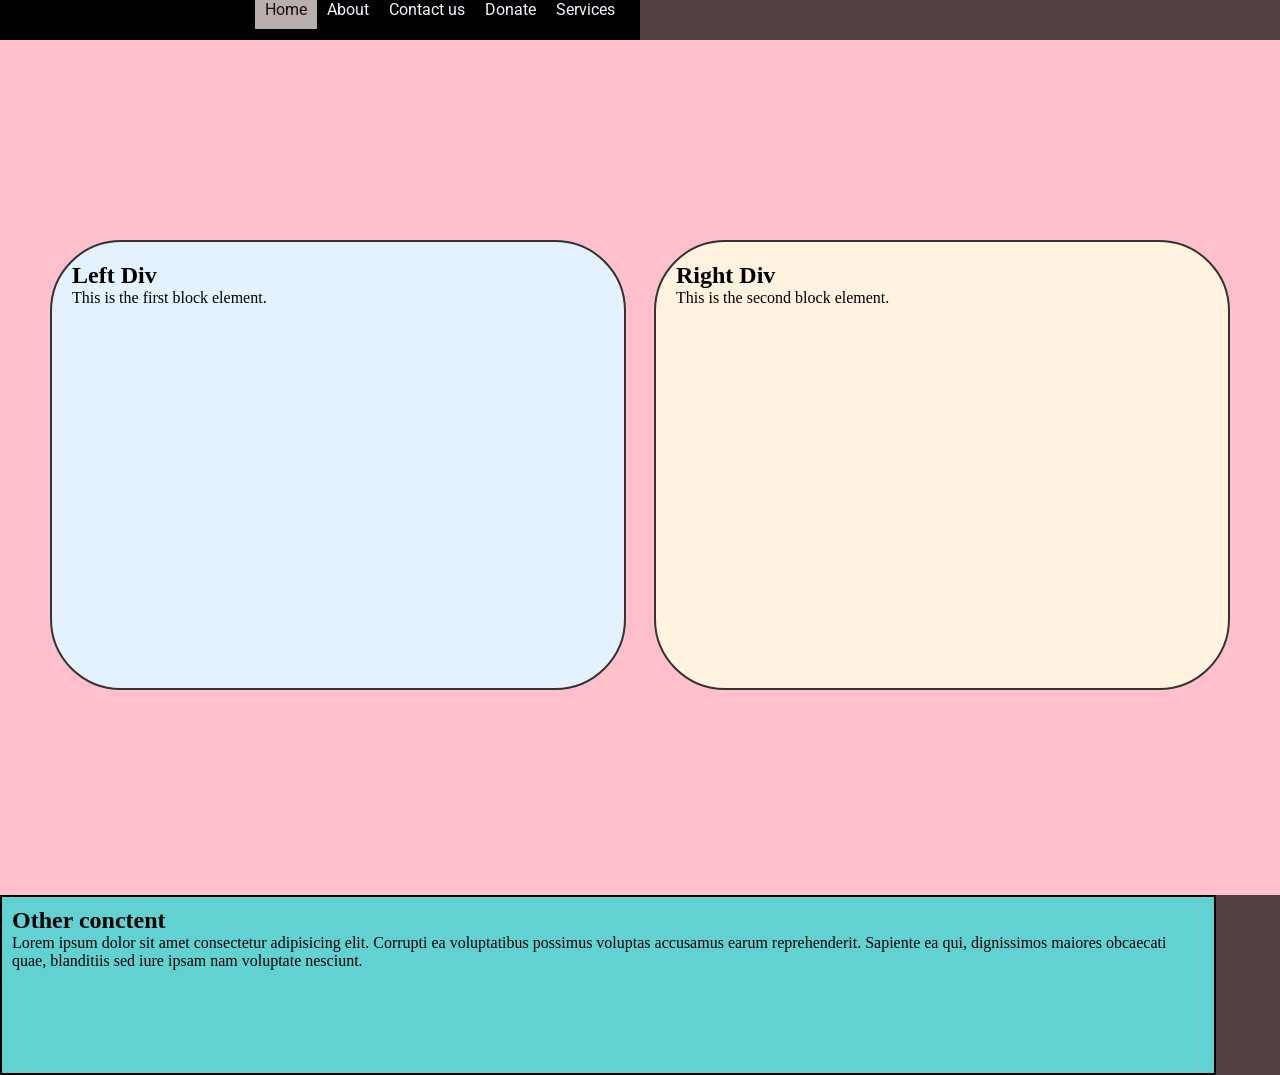
<file: index.html>
<!DOCTYPE html>
<html lang="en">

<head>
    <meta charset="UTF-8">
    <meta name="viewport" content="width=device-width, initial-scale=1.0">
    <title>First Full page - Handmade Wensite</title>
    <link rel="stylesheet" href="style.css">
    <style>
        @import url('https://fonts.googleapis.com/css2?family=Roboto:ital,wght@0,100..900;1,100..900&display=swap');
    </style>
</head>

<body>
    <nav>

        <ul>
            <li><a href="index.html" class="actv">Home</a></li>
            <li><a href="about.html">About</a></li>
            <li><a href="contact_us.html">Contact us</a></li>
            <li><a href="donate.html">Donate</a></li>
            <li><a href="services.html">Services</a></li>
        </ul>


    </nav>
   <main>
        <div class="container">
            <!-- <div class="boxRapper"> -->
                <div class="box box-1">
                    <h2>Left Div</h2>
                    <p>This is the first block element.</p>
                </div>
                <div class="box box-2">
                    <h2>Right Div</h2>
                    <p>This is the second block element.</p>
                </div>
            <!-- </div> -->
        </div>
        <div class="other_content">
            <h2>Other conctent</h2>
            <p>Lorem ipsum dolor sit amet consectetur adipisicing elit. Corrupti ea voluptatibus possimus voluptas
                accusamus earum reprehenderit. Sapiente ea qui, dignissimos maiores obcaecati quae, blanditiis sed iure
                ipsam nam voluptate nesciunt.</p>
        </div>


    </main>
    <footer>
    </footer>
</body>

</html>
</file>
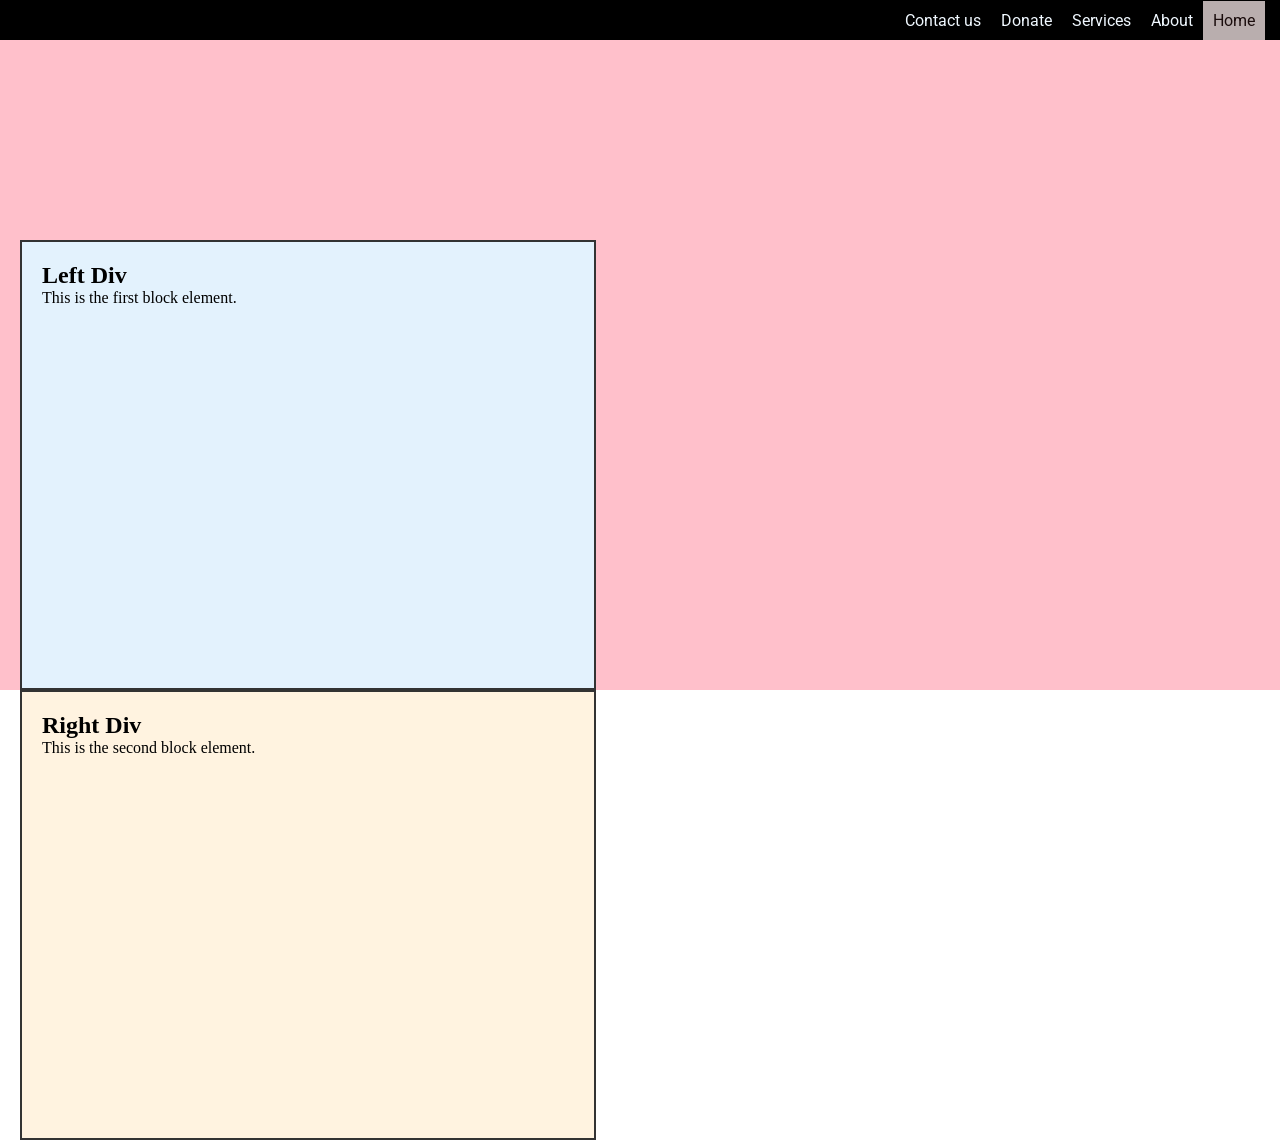
<file: first full website/first full website/index.html>
<!DOCTYPE html>
<html lang="en">

<head>
    <meta charset="UTF-8">
    <meta name="viewport" content="width=device-width, initial-scale=1.0">
    <title>First Full page - Handmade Wensite</title>
    <link rel="stylesheet" href="style.css">
    <style>
        @import url('https://fonts.googleapis.com/css2?family=Roboto:ital,wght@0,100..900;1,100..900&display=swap');
    </style>
</head>

<body>
    <nav>

        <ul>
            <li><a href="contact_us.html">Contact us</a></li>
            <li><a href="donate.html">Donate</a></li>
            <li><a href="services.html">Services</a></li>
            <li><a href="about.html">About</a></li>
            <li><a href="index.html" class="actv">Home</a></li>
        </ul>


    </nav>
    <main>
<div class="container">
        <div class="box box-1">
            <h2>Left Div</h2>
            <p>This is the first block element.</p>
        </div>
        <div class="box box-2">
            <h2>Right Div</h2>
            <p>This is the second block element.</p>
        </div>
    </div>
    </main>
    <footer>

    </footer>
</body>

</html>
</file>
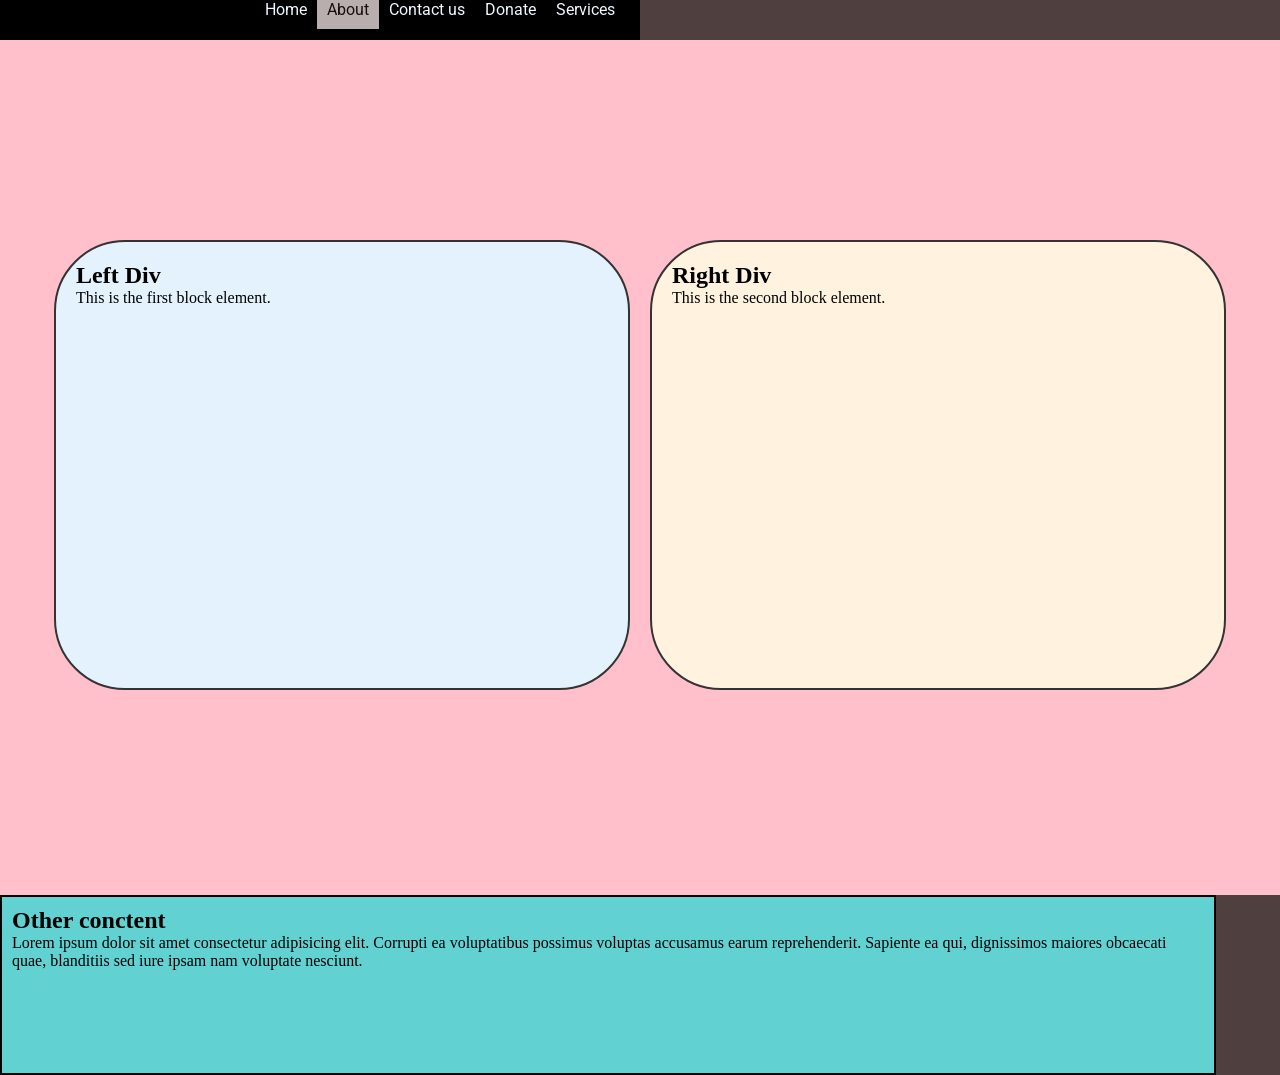
<file: about.html>
<!DOCTYPE html>
<html lang="en">

<head>
    <meta charset="UTF-8">
    <meta name="viewport" content="width=device-width, initial-scale=1.0">
    <title>First Full page - Handmade Wensite</title>
    <link rel="stylesheet" href="style.css">
    <style>
        @import url('https://fonts.googleapis.com/css2?family=Roboto:ital,wght@0,100..900;1,100..900&display=swap');
    </style>
</head>

<body>
    <nav>
        <ul>
            <li><a href="index.html">Home</a></li>
            <li><a href="about.html" class="actv">About</a></li>
            <li><a href="contact_us.html">Contact us</a></li>
            <li><a href="donate.html">Donate</a></li>
            <li><a href="services.html">Services</a></li>
        </ul>
    </nav>
    <main>
        <div class="container">
            <div class="boxRapper">
                <div class="box box-1">
                    <h2>Left Div</h2>
                    <p>This is the first block element.</p>
                </div>
                <div class="box box-2">
                    <h2>Right Div</h2>
                    <p>This is the second block element.</p>
                </div>
            </div>
        </div>
        <div class="other_content">
            <h2>Other conctent</h2>
            <p>Lorem ipsum dolor sit amet consectetur adipisicing elit. Corrupti ea voluptatibus possimus voluptas
                accusamus earum reprehenderit. Sapiente ea qui, dignissimos maiores obcaecati quae, blanditiis sed iure
                ipsam nam voluptate nesciunt.</p>
        </div>


    </main>
    <footer>
    </footer>
</body>

</html>
</file>
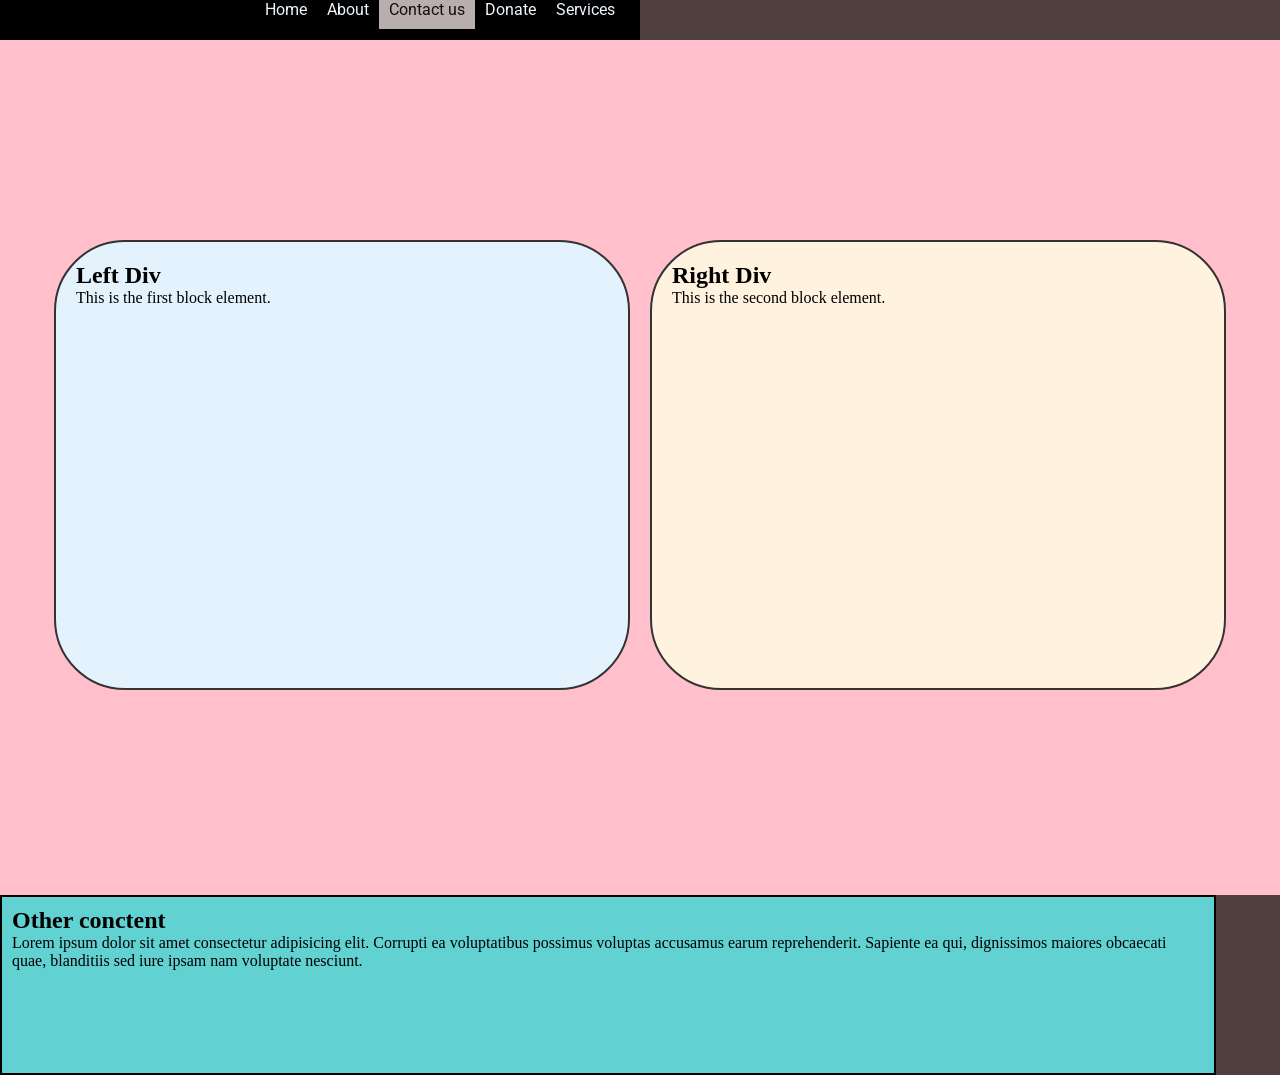
<file: contact_us.html>
<!DOCTYPE html>
<html lang="en">
<head>
    <meta charset="UTF-8">
    <meta name="viewport" content="width=device-width, initial-scale=1.0">
    <title>First Full page - Handmade Wensite</title>
    <link rel="stylesheet" href="style.css">
    <style>
@import url('https://fonts.googleapis.com/css2?family=Roboto:ital,wght@0,100..900;1,100..900&display=swap');
</style>
</head>
<body>
    <nav>
        <ul>
            <li><a href="index.html">Home</a></li>
            <li><a href="about.html" >About</a></li>
            <li><a href="contact_us.html" class="actv">Contact us</a></li>
            <li><a href="donate.html">Donate</a></li>
            <li><a href="services.html">Services</a></li>
        </ul>
    </nav>
    <main>
        <div class="container">
            <div class="boxRapper">
                <div class="box box-1">
                    <h2>Left Div</h2>
                    <p>This is the first block element.</p>
                </div>
                <div class="box box-2">
                    <h2>Right Div</h2>
                    <p>This is the second block element.</p>
                </div>
            </div>
        </div>
        <div class="other_content">
            <h2>Other conctent</h2>
            <p>Lorem ipsum dolor sit amet consectetur adipisicing elit. Corrupti ea voluptatibus possimus voluptas
                accusamus earum reprehenderit. Sapiente ea qui, dignissimos maiores obcaecati quae, blanditiis sed iure
                ipsam nam voluptate nesciunt.</p>
        </div>


    </main>
    <footer>
    </footer>
</body>

</html>
</file>
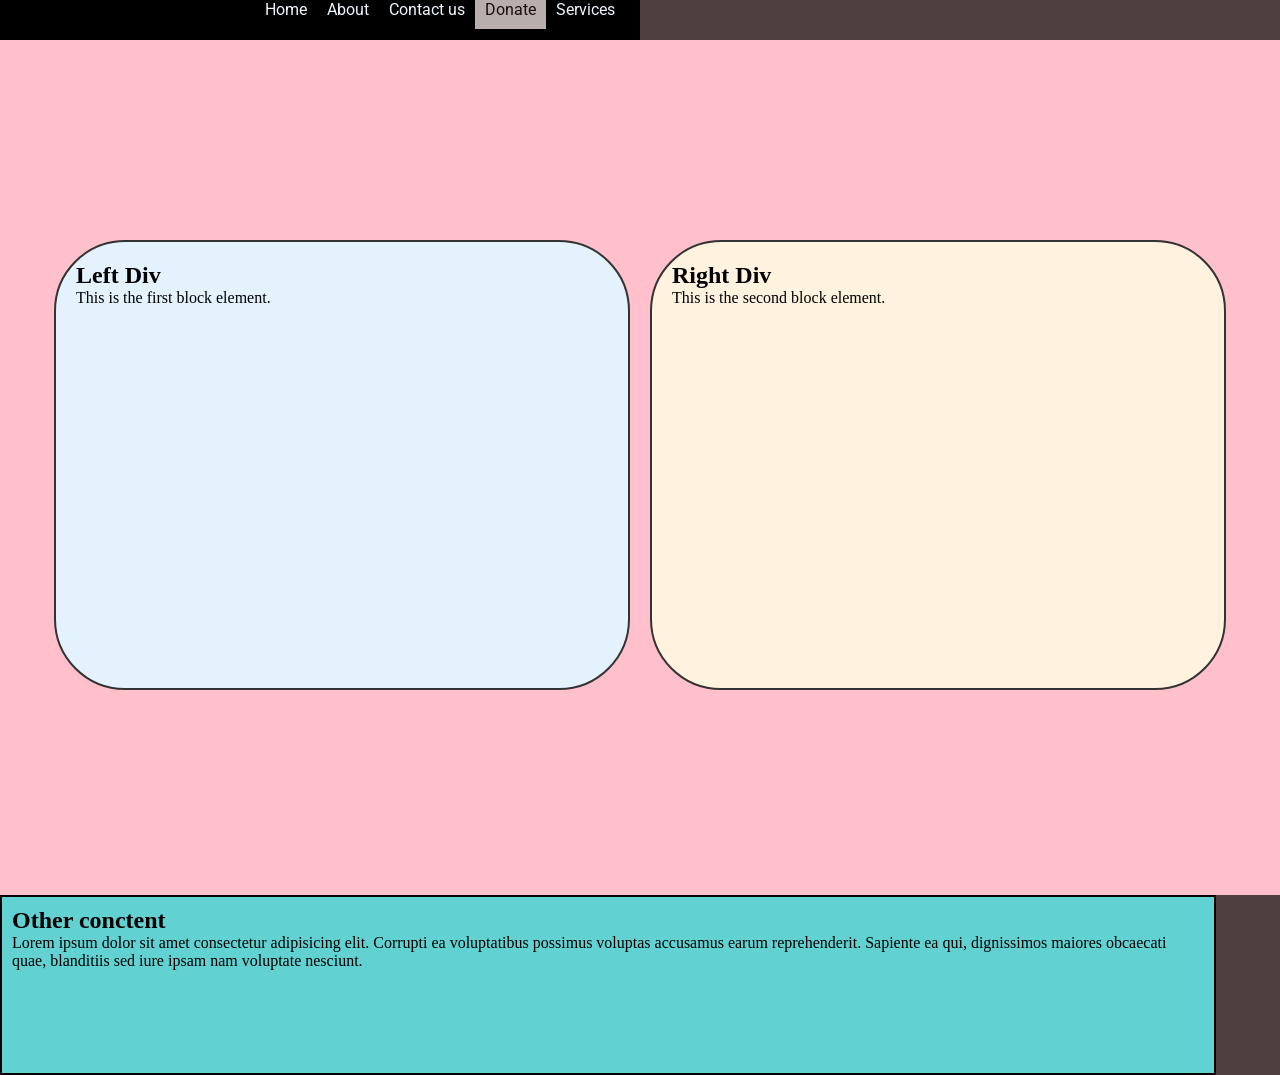
<file: donate.html>
<!DOCTYPE html>
<html lang="en">
<head>
    <meta charset="UTF-8">
    <meta name="viewport" content="width=device-width, initial-scale=1.0">
    <title>First Full page - Handmade Wensite</title>
    <link rel="stylesheet" href="style.css">
    <style>
@import url('https://fonts.googleapis.com/css2?family=Roboto:ital,wght@0,100..900;1,100..900&display=swap');
</style>
</head>
<body>
    <nav>
        <ul>
            <li><a href="index.html">Home</a></li>
            <li><a href="about.html">About</a></li>
            <li><a href="contact_us.html">Contact us</a></li>
            <li><a href="donate.html" class="actv">Donate</a></li>
            <li><a href="services.html">Services</a></li>
        </ul>
    </nav>
    <main>
        <div class="container">
            <div class="boxRapper">
                <div class="box box-1">
                    <h2>Left Div</h2>
                    <p>This is the first block element.</p>
                </div>
                <div class="box box-2">
                    <h2>Right Div</h2>
                    <p>This is the second block element.</p>
                </div>
            </div>
        </div>
        <div class="other_content">
            <h2>Other conctent</h2>
            <p>Lorem ipsum dolor sit amet consectetur adipisicing elit. Corrupti ea voluptatibus possimus voluptas
                accusamus earum reprehenderit. Sapiente ea qui, dignissimos maiores obcaecati quae, blanditiis sed iure
                ipsam nam voluptate nesciunt.</p>
        </div>


    </main>
    <footer>
    </footer>
</body>

</html>
</file>
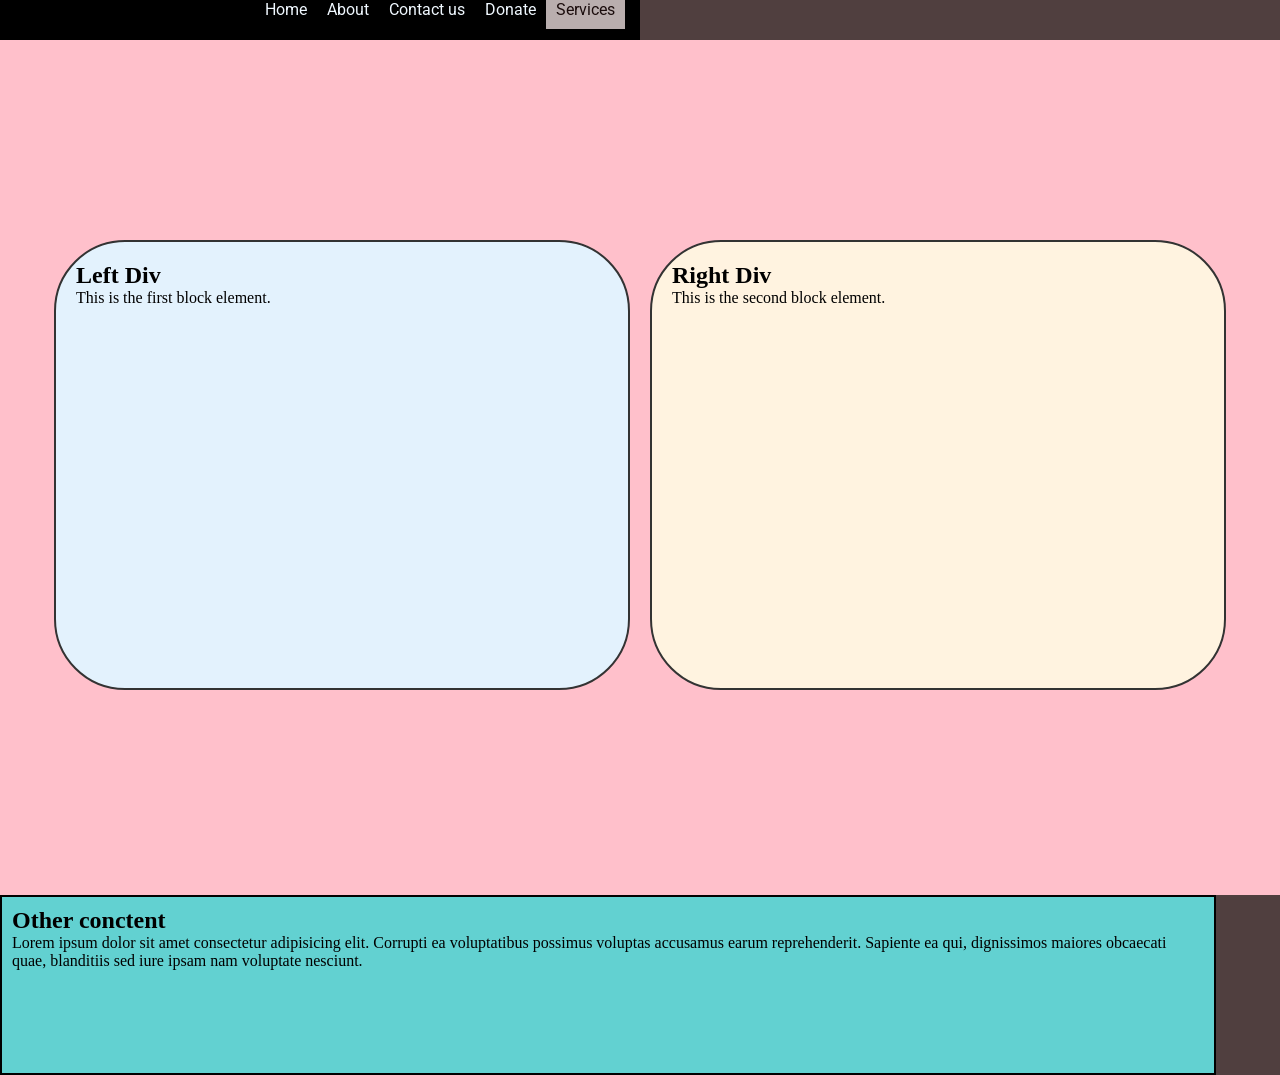
<file: services.html>
<!DOCTYPE html>
<html lang="en">
<head>
    <meta charset="UTF-8">
    <meta name="viewport" content="width=device-width, initial-scale=1.0">
    <title>First Full page - Handmade Wensite</title>
    <link rel="stylesheet" href="style.css">
    <style>
@import url('https://fonts.googleapis.com/css2?family=Roboto:ital,wght@0,100..900;1,100..900&display=swap');
</style>
</head>
   <body>
    <nav>
        <ul>
            <li><a href="index.html">Home</a></li>
            <li><a href="about.html" >About</a></li>
            <li><a href="contact_us.html">Contact us</a></li>
            <li><a href="donate.html">Donate</a></li>
            <li><a href="services.html" class="actv">Services</a></li>
        </ul>
    </nav>
   <main>
        <div class="container">
            <div class="boxRapper">
                <div class="box box-1">
                    <h2>Left Div</h2>
                    <p>This is the first block element.</p>
                </div>
                <div class="box box-2">
                    <h2>Right Div</h2>
                    <p>This is the second block element.</p>
                </div>
            </div>
        </div>
        <div class="other_content">
            <h2>Other conctent</h2>
            <p>Lorem ipsum dolor sit amet consectetur adipisicing elit. Corrupti ea voluptatibus possimus voluptas
                accusamus earum reprehenderit. Sapiente ea qui, dignissimos maiores obcaecati quae, blanditiis sed iure
                ipsam nam voluptate nesciunt.</p>
        </div>


    </main>
    <footer>
    </footer>
</body>

</html>
</file>
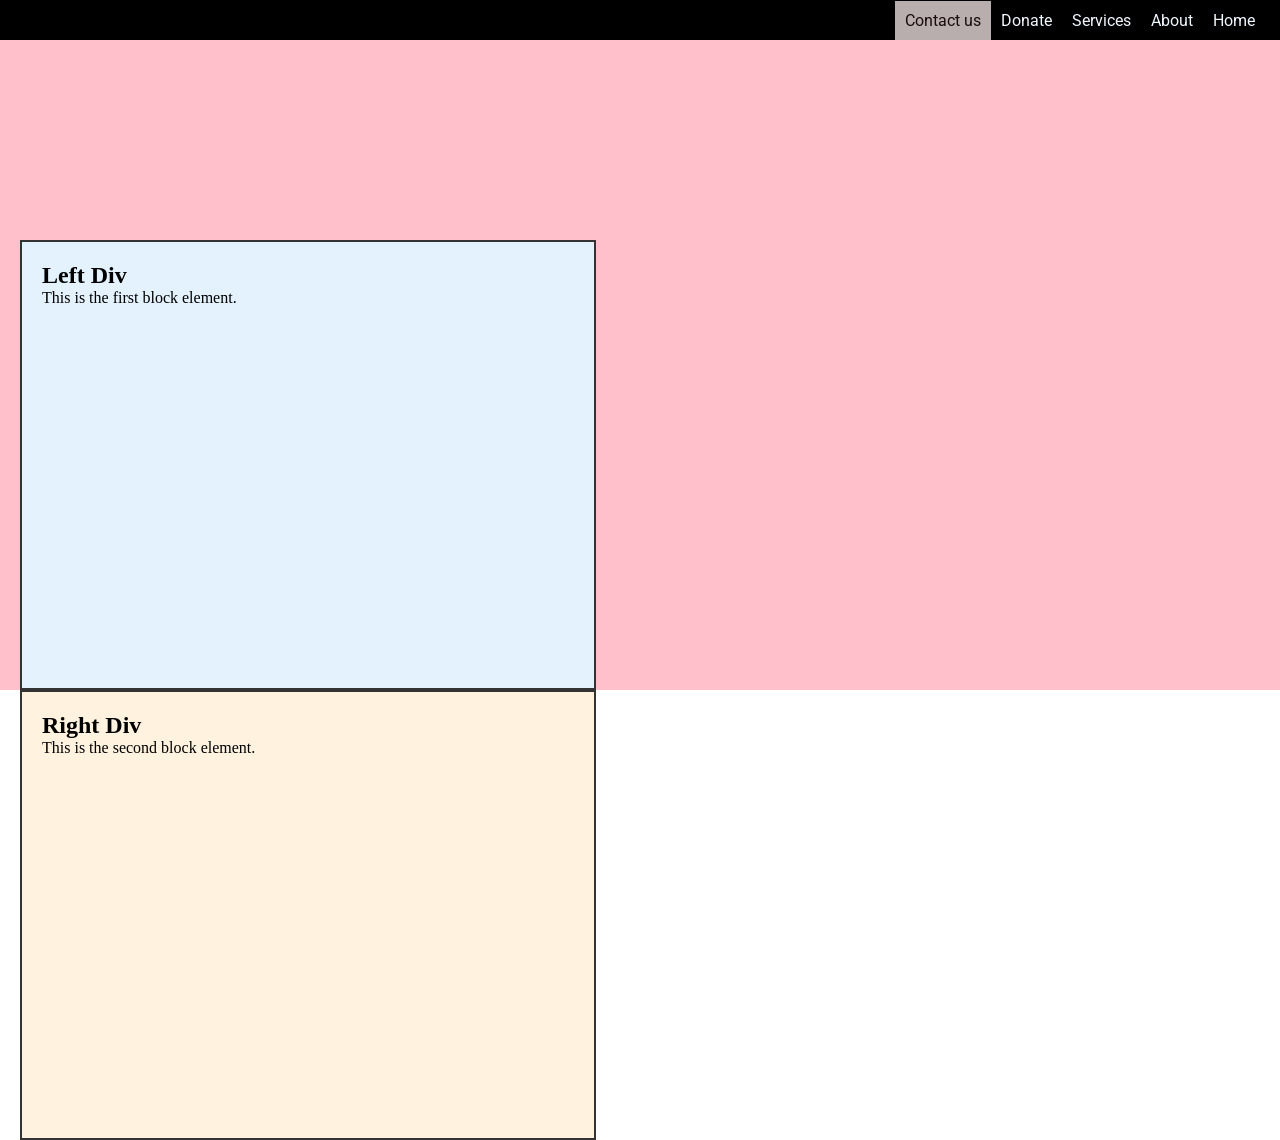
<file: first full website/first full website/contact_us.html>
<!DOCTYPE html>
<html lang="en">
<head>
    <meta charset="UTF-8">
    <meta name="viewport" content="width=device-width, initial-scale=1.0">
    <title>First Full page - Handmade Wensite</title>
    <link rel="stylesheet" href="style.css">
    <style>
@import url('https://fonts.googleapis.com/css2?family=Roboto:ital,wght@0,100..900;1,100..900&display=swap');
</style>
</head>
<body>
    <nav>
                        <ul>
                <li><a href="contact_us.html" class="actv">Contact us</a></li>
                <li><a href="donate.html">Donate</a></li>
                <li><a href="services.html" >Services</a></li>
                <li><a href="about.html">About</a></li>
                <li><a href="index.html">Home</a></li>
            </ul>
    </nav>
    <main>
        <div class="container">
                <div class="box box-1">
                    <h2>Left Div</h2>
                    <p>This is the first block element.</p>
                </div>
                <div class="box box-2">
                    <h2>Right Div</h2>
                    <p>This is the second block element.</p>
                </div>
            </div>

    </main>
    <footer>
    </footer>
</body>
</html>
</file>
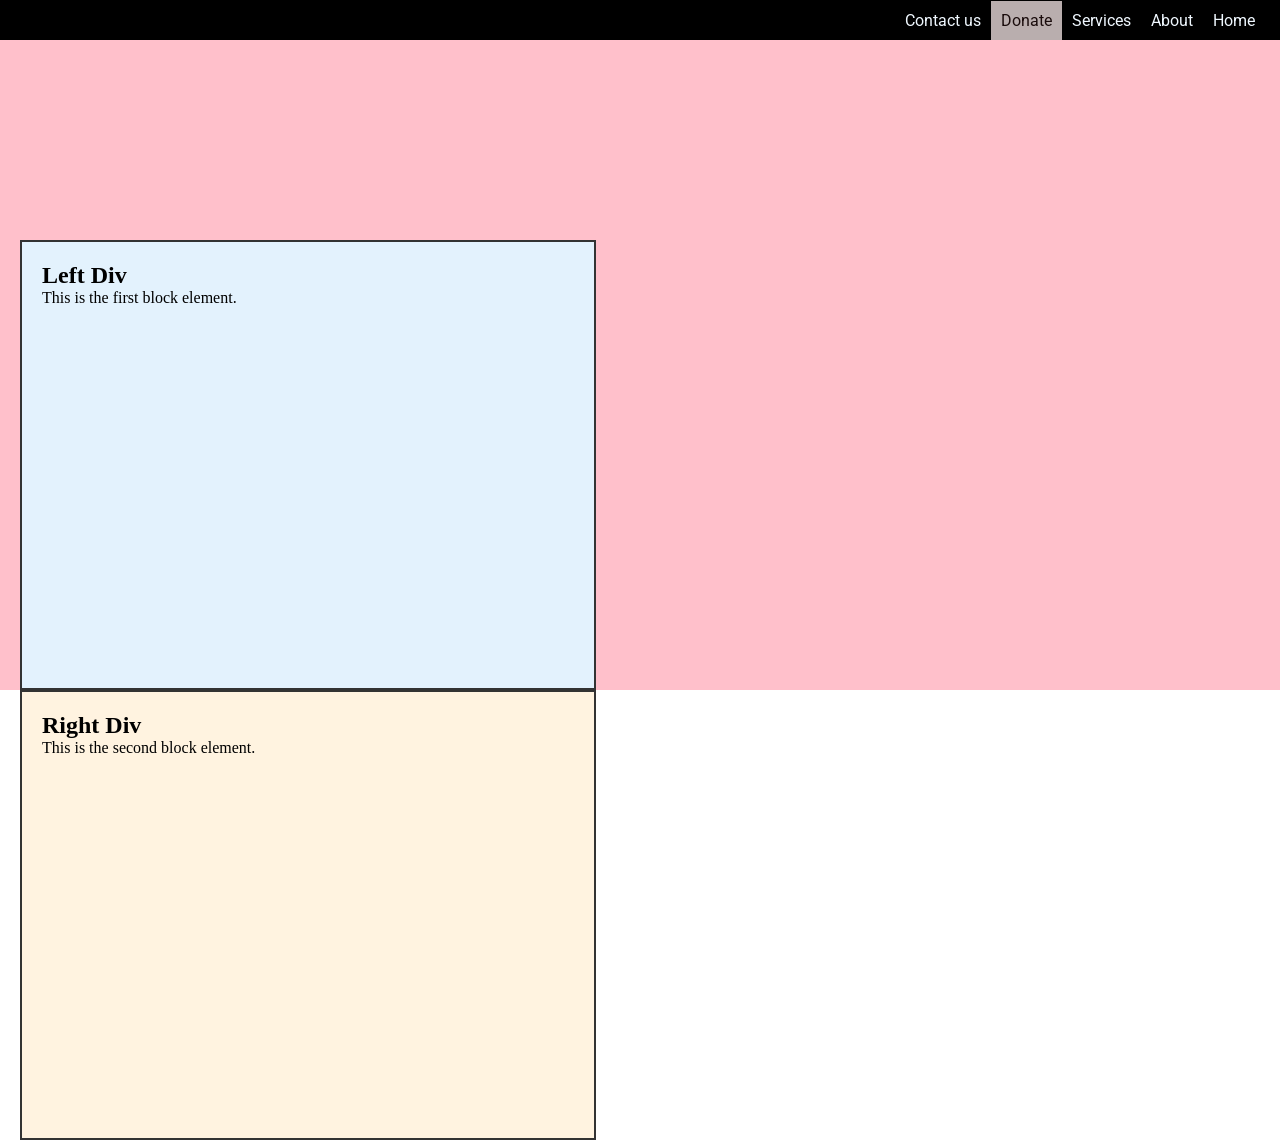
<file: first full website/first full website/donate.html>
<!DOCTYPE html>
<html lang="en">
<head>
    <meta charset="UTF-8">
    <meta name="viewport" content="width=device-width, initial-scale=1.0">
    <title>First Full page - Handmade Wensite</title>
    <link rel="stylesheet" href="style.css">
    <style>
@import url('https://fonts.googleapis.com/css2?family=Roboto:ital,wght@0,100..900;1,100..900&display=swap');
</style>
</head>
<body>
    <nav>            <ul>
                <li><a href="contact_us.html">Contact us</a></li>
                <li><a href="donate.html" class="actv">Donate</a></li>
                <li><a href="services.html" >Services</a></li>
                <li><a href="about.html">About</a></li>
                <li><a href="index.html">Home</a></li>
            </ul>
    </nav>
    <main>
        <div class="container">
                <div class="box box-1">
                    <h2>Left Div</h2>
                    <p>This is the first block element.</p>
                </div>
                <div class="box box-2">
                    <h2>Right Div</h2>
                    <p>This is the second block element.</p>
                </div>
            </div>

    </main>
    <footer>
    </footer>
</body>
</html>
</file>
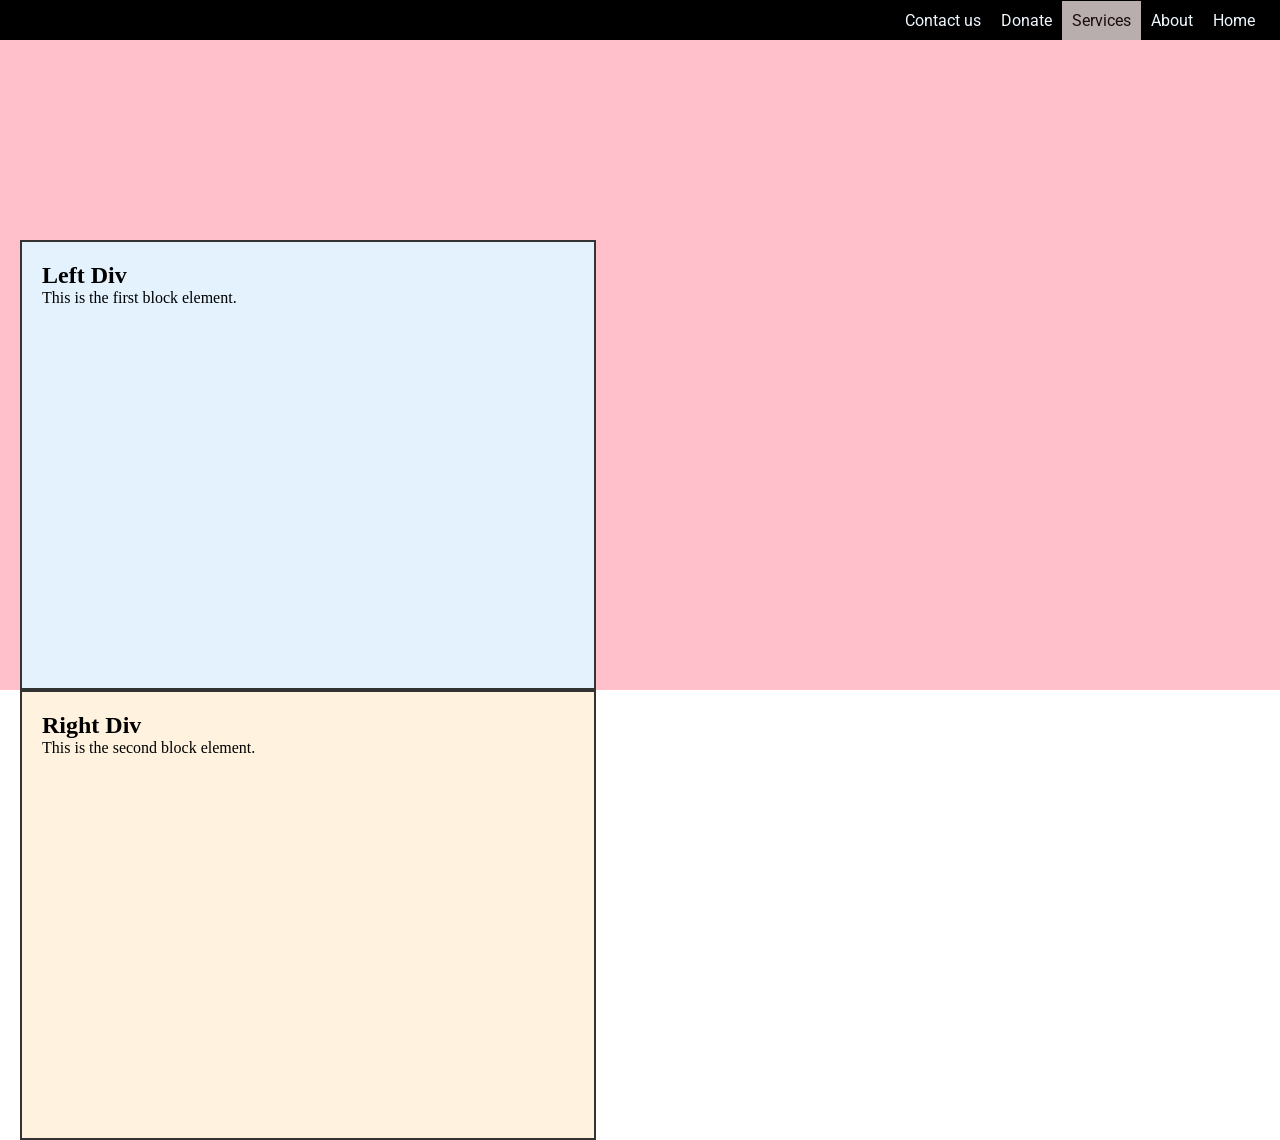
<file: first full website/first full website/services.html>
<!DOCTYPE html>
<html lang="en">
<head>
    <meta charset="UTF-8">
    <meta name="viewport" content="width=device-width, initial-scale=1.0">
    <title>First Full page - Handmade Wensite</title>
    <link rel="stylesheet" href="style.css">
    <style>
@import url('https://fonts.googleapis.com/css2?family=Roboto:ital,wght@0,100..900;1,100..900&display=swap');
</style>
</head>
<body>
    <nav>
            <ul>
                <li><a href="contact_us.html">Contact us</a></li>
                <li><a href="donate.html">Donate</a></li>
                <li><a href="services.html" class="actv">Services</a></li>
                <li><a href="about.html">About</a></li>
                <li><a href="index.html">Home</a></li>
            </ul>
    </nav>
    <main>
<div class="container">
        <div class="box box-1">
            <h2>Left Div</h2>
            <p>This is the first block element.</p>
        </div>
        <div class="box box-2">
            <h2>Right Div</h2>
            <p>This is the second block element.</p>
        </div>
    </div>
    </main>
    <footer>

    </footer>
</body>
</html>
</file>
<file: style.css>
* {
    padding: 0;
    margin: 0;
    box-sizing: border-box;
}

body{
    background: #503f3f;
}

nav {
    width: 50vw;
    height: 40px;
    position: fixed;
    top: 0px;
    /* left: 20px; */
    /* right: 40px; */
    background-color: black;
    /* display: block; */
    font-family: "Roboto", sans-serif;
    box-sizing: border-box;

}

ul {
    width: 100%;
    height: auto;
    padding-right: 15px;
    display: flex;
    flex-direction: row;
    align-items: center;
    justify-content: flex-end;
    list-style-type: none;
    box-sizing: border-box;
}

/* li{
} */
a {
    color: aliceblue;
    /* float: right; */
    text-decoration: none;
    /* display: inline; */
    text-align: center;
    padding: 10px;
    /* float: right; */
    box-sizing: border-box;
}


a:hover {
    background-color: rgba(219, 189, 189, 0.288);
}

.actv {
    color: rgb(26, 12, 12);
    background-color: rgb(185, 174, 174) !important;

}

main {
    width: 100%;
    height: 100vh;

    /* background-color: #ee13131f; */

}

.first_div {
    border: 2px solid black;
    width: 45vw;
    height: 45vh;
    display: block;
}

.container {
    width: 100%;
    height: 95vh;
    background-color: pink;
    margin-top: 40px;
    /* Space between divs */
    padding: 200px 20px;
    display: flex;
    gap: 28px;
    justify-content: center;
    
}
.boxRapper{
    display: flex;
    gap: 20px;

}

.box {
    /* flex: 1; */
    /* Makes both divs equal width */
    padding: 20px;
    border: 2px solid #333;
    border-radius:71px;
    height: 50vh;
    width: 45vw;
}

.box-1 {
    background-color: #e3f2fd;
}

.box-2 {
    background-color: #fff3e0;
}

.other_content {
    height: 20vh;
    width: 95vw;
    border: 2px solid black;
    padding: 10px;
    background-color: #62d1d1;

}
</file>
<file: first full website/first full website/style.css>
* {
    padding: 0;
    margin: 0;
    box-sizing: border-box;
}

/* body{
    background: #503f3f;
} */

nav {
    width: 100vw;
    height: 40px;
    position: fixed;
    top: 0px;
    left: 0px;
    background-color: black;
    /* display: block; */
    font-family: "Roboto", sans-serif;
}

ul {
    width: 100%;
    height: 40px;
    padding-right: 15px;
    display: flex;
    flex-direction: row;
    align-items: center;
    justify-content: flex-end;
    list-style-type: none;
}

/* li{
} */
a {
    color: aliceblue;
    /* float: right; */
    text-decoration: none;
    /* display: inline; */
    text-align: center;
    padding: 10px;
    /* float: right; */
}


a:hover {
    background-color: rgba(219, 189, 189, 0.288);
}

.actv {
    color: rgb(26, 12, 12);
    background-color: rgb(185, 174, 174) !important;

}

main {
    width: 100%;
    height: 100vh;

    /* background-color: #ee13131f; */

}

.first_div {
    border: 2px solid black;
    width: 45vw;
    height: 45vh;
    display: block;
}

.container {
    width: 100%;
    height: 650px;
    background-color: pink;
    
    margin-top: 40px;
    /* Space between divs */
    padding: 200px 20px;
}
.boxRapper{
    display: flex;
    gap: 20px;

}

.box {
    /* flex: 1; */
    /* Makes both divs equal width */
    padding: 20px;
    /* background-color: #f0f0f0; */
    border: 2px solid #333;
    /* border-radius: 8px; */
    height: 50vh;
    width: 45vw;
}

.box-1 {
    background-color: #e3f2fd;
}

.box-2 {
    background-color: #fff3e0;
}

.other_content {
    height: 20vh;
    width: 95vw;
    border: 2px solid black;
    padding: 10px;

}
</file>
